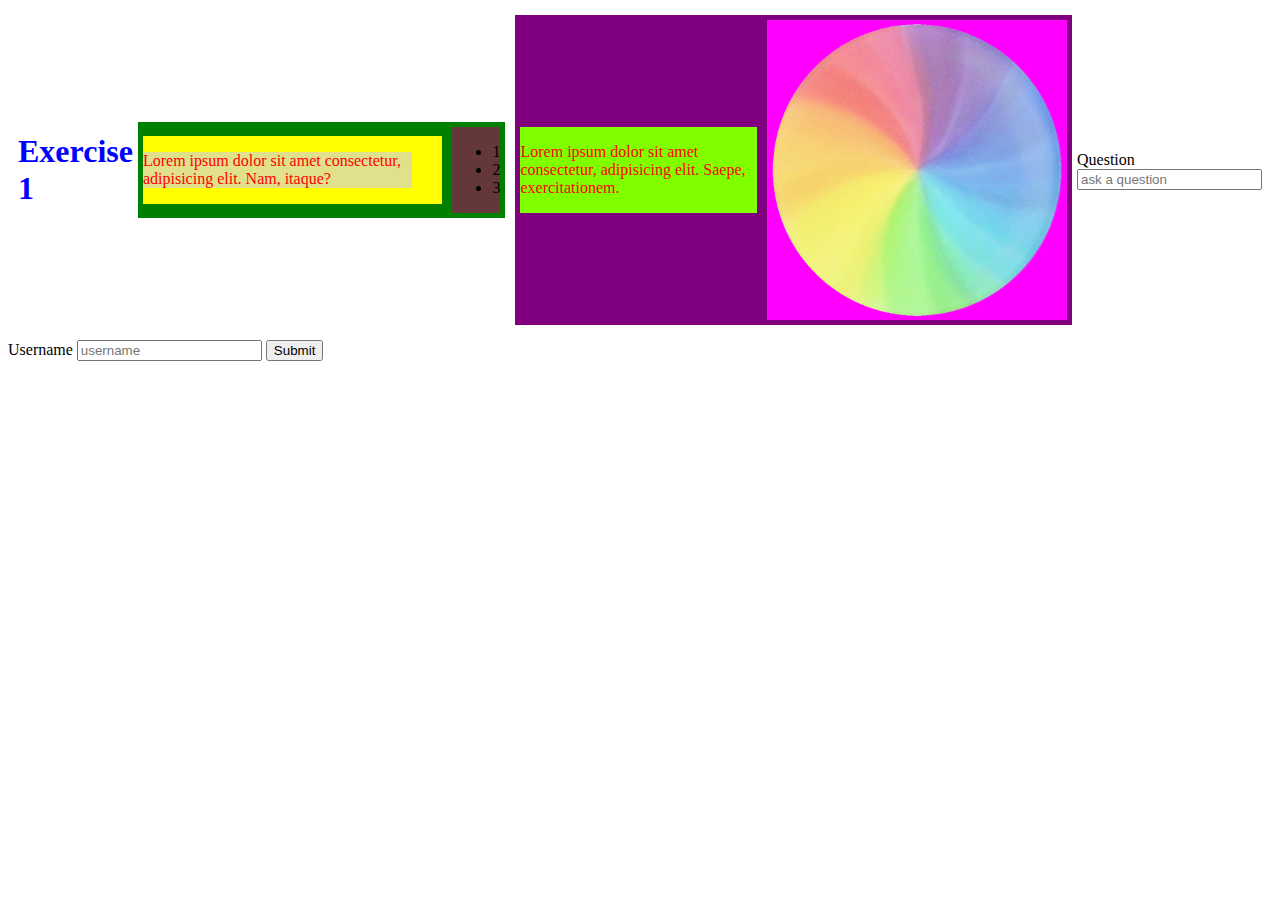
<file: index.html>
<!DOCTYPE html>
<html lang="en">
<head>
    <meta charset="UTF-8" />
    <meta name="viewport" content="width=device-width, initial-scale=1.0" />
    <link rel="stylesheet" href="css/style.css" />
    <title>Document</title>
</head>
<body>
    <div class="container">
        <h1>Exercise 1</h1>
        <div class="left" id="first">
            <div class="left" id="third">
                <p>Lorem ipsum dolor sit amet consectetur, adipisicing elit. Nam, itaque?</p>
                <span>test2</span>
            </div>
            <div class="left" id="forth">
                <ul>
                    <li>1</li>
                    <li>2</li>
                    <li>3</li>
                </ul>
            </div>
        </div>
        <div class="right" id="second">
            <div class="right" id="fifth">
                <p>Lorem ipsum dolor sit amet consectetur, adipisicing elit. Saepe, exercitationem.</p>
            </div>
            <div class="right" id="sixth">
                <img src="3d und last cursor now.png" alt="img">
            </div>
        </div>
        <form action="/">
            <label for="question">Question</label>
            <input type="text" name="question" placeholder="ask a question">
        </form>
    </div>
    <form action="">
        <label for="username">Username</label>
        <input type="text" name="user" placeholder="username">
        <input type="button" value="Submit">
    </form>


</body>
</html>
</file>
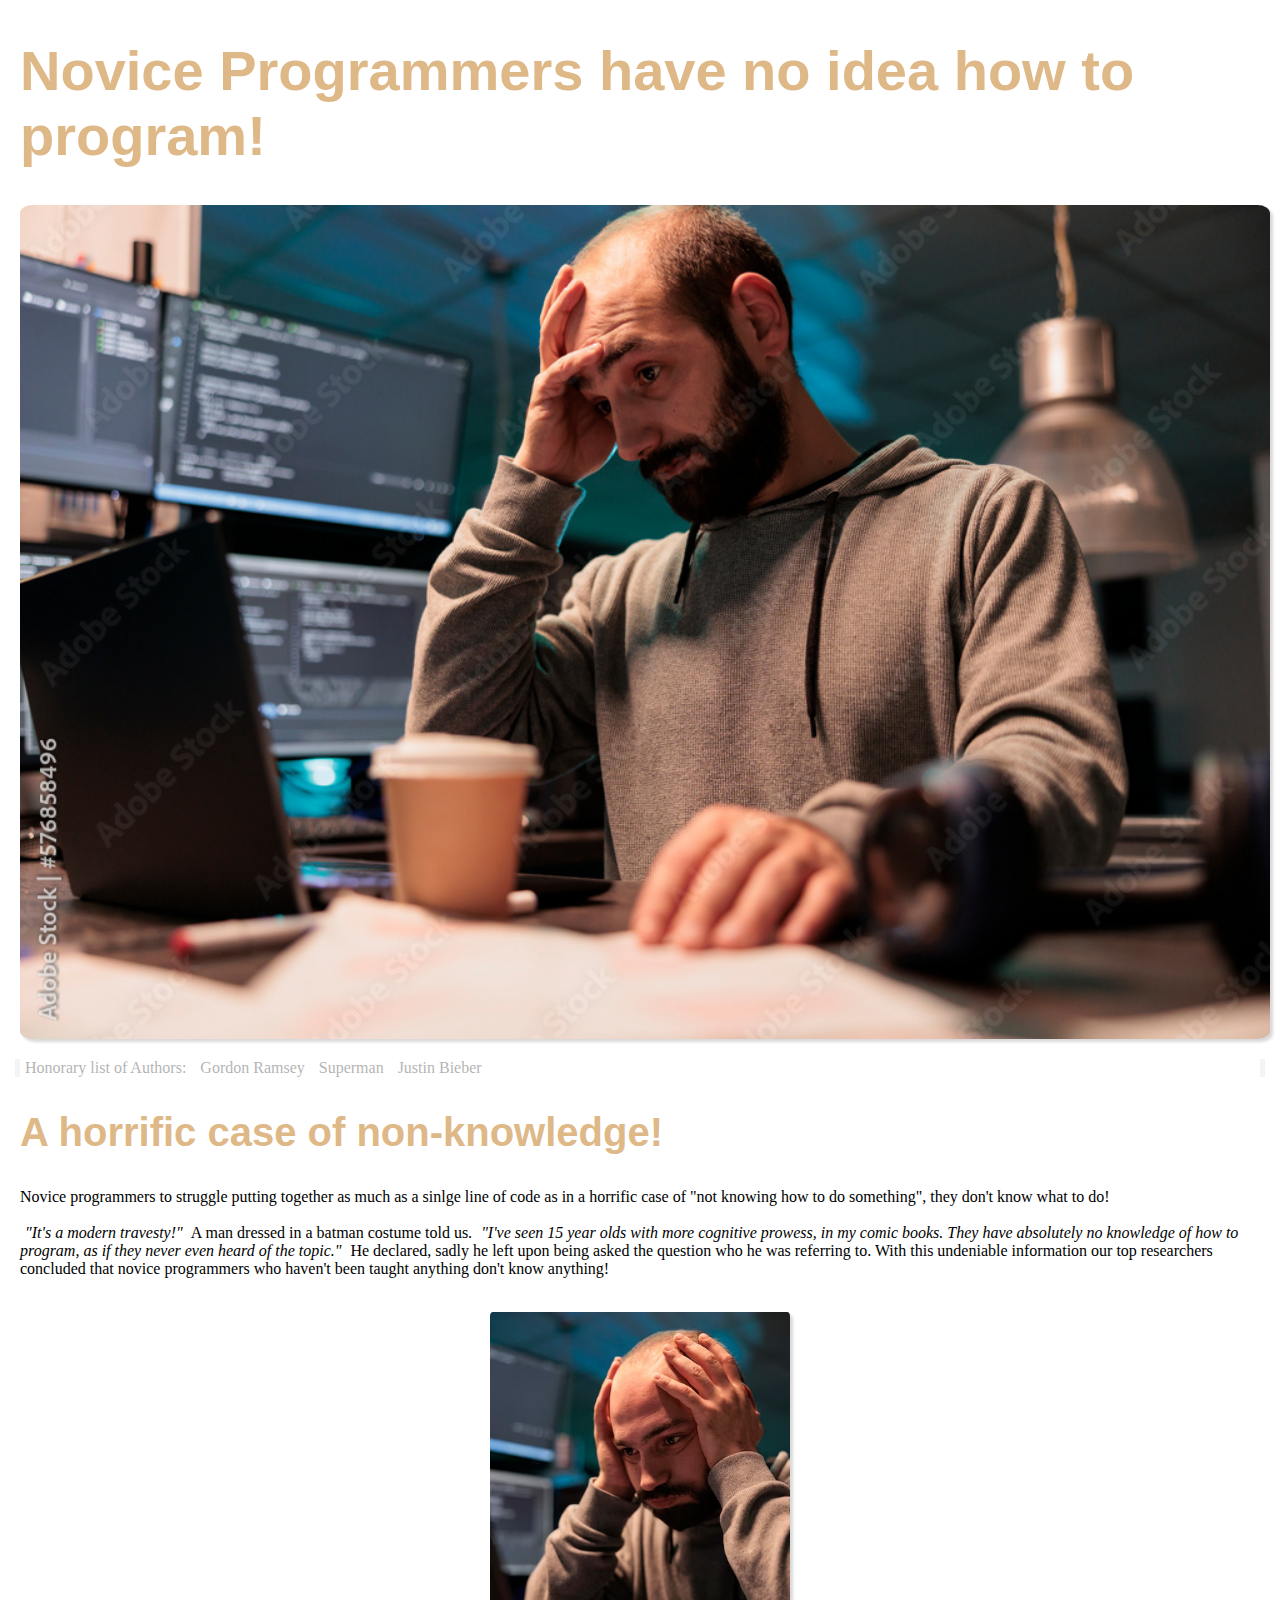
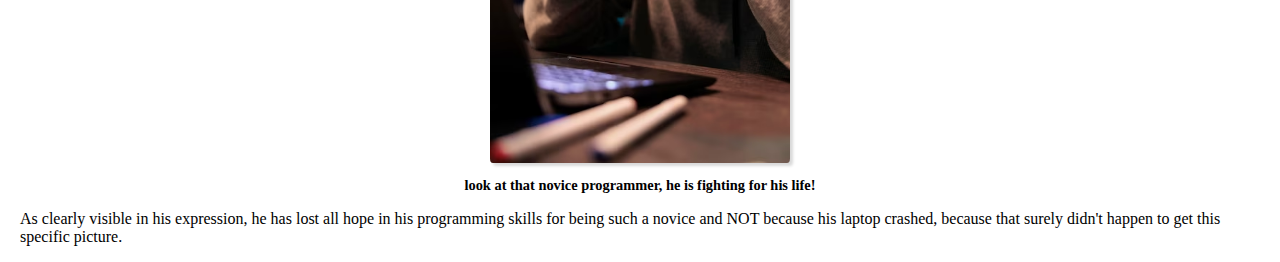
<file: newspaper.html>
<!DOCTYPE html>
<html lang="en">
<head>
    <meta charset="UTF-8">
    <link rel="stylesheet" href="css/news_style.css">
    <meta name="viewport" content="width=device-width, initial-scale=1.0">
    <title>Back Breaking News!</title>
</head>
<body>
    <header>
        <h1>Novice Programmers have no idea how to program!</h1>
        <img src="img/programming1.jpeg" alt="sad man">
    </header>
    <div class="list">
        <ul>
            <li>Honorary list of Authors:</li>
            <li>Gordon Ramsey</li>
            <li>Superman</li>
            <li>Justin Bieber</li>
        </ul>
    </div>
    <main>
        <h2>A horrific case of non-knowledge!</h2>
        <p>Novice programmers to struggle putting together as much as a sinlge line of code as in a horrific case of "not knowing how to do something", they don't know what to do!<br><br><i>"It's a modern travesty!"</i> A man dressed in a batman costume told us. <i>"I've seen 15 year olds with more cognitive prowess, in my comic books. They have absolutely no knowledge of how to program, as if they never even heard of the topic."</i> He declared, sadly he left upon being asked the question who he was referring to. With this undeniable information our top researchers concluded that novice programmers who haven't been taught anything don't know anything!<br><br></p>
        <div id="smallbox">
            <img id="small" src="img/programming2.jpeg" alt="more sad man">
        </div>
        <div id="centertext">
            <p>look at that novice programmer, he is fighting for his life!</p>
        </div>
        <p>As clearly visible in his expression, he has lost all hope in his programming skills for being such a novice and NOT because his laptop crashed, because that surely didn't happen to get this specific picture.</p>
    </main>
</body>
</html>
</file>
<file: css/style.css>
div {
    display: flex;
    justify-content: center;
    align-items: center;
    margin: 5px;
}

img {
    width: 300px;
    height: 300px;
}

p {
    color: red;
}

#third  > span {
    visibility: hidden;
}

#third > p {
    background-color: rgb(225, 225, 139);
}

/* .right > p {
    display: none;
} */

h1 {
    color: blue;
}

.container {
    margin: 10px;
}

.left {
    background-color: rgb(100, 56, 56);
}

.right {
    background-color: rgb(84, 76, 199);
}

#first {
    background-color: green;
}

#second {
    background-color: purple;
}

#third {
    background-color: yellow;
}

#fourth {
    background-color: cyan;
}

#fifth {
    background-color: chartreuse;
}

#sixth {
    background-color: fuchsia;
}
</file>
<file: css/news_style.css>
*{
    padding:0;
    margin-left: 5px;
    margin-right: 5px;
    background-color: white;
    box-sizing: border-box;
}

p {
    font-size: 1em;
    color: black;
}

h1 {
    font-size: 3.5em;
    color: burlywood;
    font-family:'Franklin Gothic Medium', 'Arial Narrow', Arial, sans-serif
}
h2 {
    font-size: 2.5em;
    color: burlywood;
    font-family:'Franklin Gothic Medium', 'Arial Narrow', Arial, sans-serif;
    
}

img {
    width: 100%;
    height: auto;
    border-radius: 1%;
    box-shadow: 3px 3px 3px rgb(217, 217, 217);
}

li {
    display: inline;
}

.list {
    background-color: rgb(217, 217, 217);
    opacity: 0.3;
    border-radius: 1%;
}
#small {
    width: 300px;
    height: auto;
    border-radius: 1%;
    box-shadow: 3px 3px 3px rgb(217, 217, 217);
}
#smallbox {
    display: flex;
    justify-content: center;
    align-items: center;
    
}
#centertext {
    text-align: center;
    font-size: .9em;
    font-weight: bold;

}
</file>
